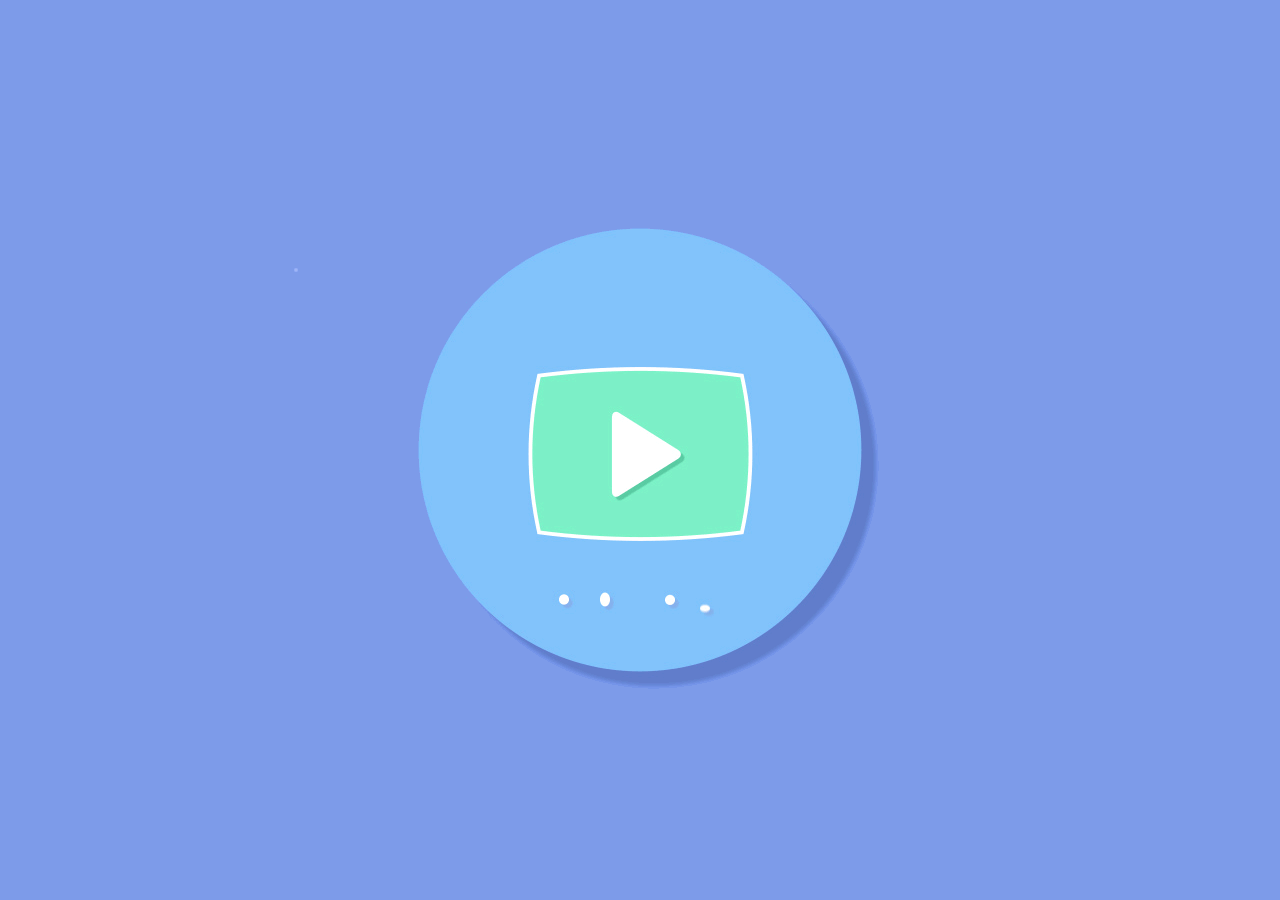
<file: 1.html>
<!DOCTYPE html>
<html lang="en">

<head>
    <title> مَا هَذَا الصَّوْتُ؟</title>
<meta charset="utf-8">
<meta name="viewport" content="width=device-width, initial-scale=1.0, maximum-scale=1.0,shrink-to-fit=no, user-scalable=no" />
<meta http-equiv="X-UA-Compatible" content="IE=edge,chrome=1">

<script src="js/jquery-3.4.1.min.js"></script>
<link rel="stylesheet" type="text/css" href="css/bootstrap.css" />
<link rel="stylesheet" type="text/css" href="css/default.css" />
<link rel="stylesheet" type="text/css" href="css/bookblock.css" />
<link rel="stylesheet" type="text/css" href="css/style.css" />
<link rel="stylesheet" type="text/css" href="css/story.css?v=1.1" />

<script src="js/modernizr.custom.js"></script>
<script src="js/jquerypp.custom.js"></script>
<script src="js/jquery.bookblock.js"></script>


</head>

<body>
        <audio controls id="flipAudioFile" preload="auto" src="audio/flip.mp3" style="display: none">
        </audio>
        <audio controls id="audiofile" style="display: none">
            <source src="audio/story-01_vo.mp3"  type="audio/mp3">
        </audio>
        <div class="play_btn_div">
            <img class="img-fluid play_btn" onclick="startStory();" src="play_btn.gif">
        </div>
        <div class="row loading_div" style="display: none;">
            <a href="javascript:void(0)" class="text-center" style="width: 100%;">
                <img class="img-fluid" src="loading.gif">
            </a>
        </div>
        <div class="container-fluid p-0">


        
        <div class="bb-custom-wrapper" style="display: none;">
            <div id="bb-bookblock" class="bb-bookblock">
                <div class="bb-item">
                    <div class="bb-custom-side">
                        <img src="images/demo1-cover.png" class="img-fluid"  alt="cover"/>
                    </div>
                </div> 

                <div class="bb-item">
                    <div class="bb-custom-side">
                        <img src="images/demo1-slide01.png" class=" img-fluid" alt="image01"/>
                    </div>
                </div>

              
              
               
               
               			
               	
                			
                    <h1 class="line centered" id="subtitles" style="direction: rtl;"></h1>
            </div>

        <nav class="bb-custom-wrapper mt-0">
            <a id="bb-nav-next"  href="#" class="bb-custom-icon"><img src="back.png" width="50" style="margin-top: -28px;"></a>


            <span id="playpause" style="cursor: pointer;">
                <img src="stop-button.png" width="50" style="margin-top: -28px"/>
            </span>

            <span style="cursor: pointer;" id="replay">
                <img src="repeat.png" width="50" style="margin-top: -28px"/>
            </span>
            <a  id="bb-nav-prev" href="#" class="bb-custom-icon"><img src="next.png" width="50" style="margin-top: -28px;"></a>


        </nav>
        </div>
    </div>
<input type="hidden" name="latest_slide" id="latest_slide" value="0" />

    <style>
        
    </style>

    <script>
        

       
        var start_data = [{"start_time":0,"end_time":1.700,"class":"page0"},{"start_time":2.621,"end_time":7.000,"class":"page1"},{"start_time":10.700,"end_time":19.850,"class":"page2"},{"start_time":20.000,"end_time":32.633,"class":"page3"},{"start_time":33.500,"end_time":36.640,"class":"page4"},{"start_time":37.00,"end_time":46.8,"class":"page5"},{"start_time":52.280,"end_time":58.640,"class":"page6"},{"start_time":58.900,"end_time":65.63,"class":"page7"},{"start_time":66.001,"end_time":72.001,"class":"page8"},{"start_time":72.000,"end_time":84.001,"class":"page9"},{"start_time":84.200,"end_time":96.001,"class":"page10"},{"start_time":96.0,"end_time":103.2000000000000028421709430404007434844970703125,"class":"page11"}];
        var audioPlayer = document.getElementById("audiofile");
        var flipAudioFile = document.getElementById("flipAudioFile");

        function play() {
            audioPlayer.play();
            audioPlayer.currentTime = 0;
            setInterval(function(){
                var audioPlayer = document.getElementById("audiofile");
                if(audioPlayer.currentTime >= 0 && audioPlayer.readyState==4){
                    $(".loading_div").hide();
                    $(".bb-custom-wrapper").show();

                }

            }, 500);

        }
        function startStory() {
            $(".play_btn_div").hide();
            $(".loading_div").show();
            play();

        }

        ( function(win, doc) {

            var audioPlayer = doc.getElementById("audiofile");
            var subtitles = doc.getElementById("subtitles");
            $("#playpause").on("click",function(){
                if (!$("#audiofile")[0].paused){

                    $("#audiofile")[0].pause();
                    $("#playpause > img").attr("src","play-button.png");
                }else{

                    $("#audiofile")[0].play();
                    $("#playpause > img").attr("src","stop-button.png");
                }
            })

            $(".bb-custom-icon").on("click",function () {
                $("#flipAudioFile")[0].play();
            });
            $(".bb-custom-icon").on("click",function () {
                $("#flipAudioFile")[0].play();
            });

            var syncData = {
                0:[
					{ "end": "0.50","start": "0.000","text": "مَا هَذَا" },
					{ "end": "1.700","start": "0.70","text": "<br/>الصَّوْتُ؟" },
                ], 
                1 : [/*01*/
                    {"end": "2.980","start": "2.621","text": "أَلْعَبُ " },
                    {"end": "3.300","start": "2.980","text": "فِي " },
                    {"end": "3.800","start": "3.305","text": "غُرْفَتِي" },
                    {"end": "4.500","start": "3.900","text": "مَعَ" },
                    {"end": "5.979","start": "5.100","text": "دَبْدُوبِي  " }, 
                    {"end": "7.000","start": "5.980","text": "ودُمْيَتِي" }, 
                    
                   

                   
                ],
                2 : [/*2*/
                    { "end": "11.0","start": "10.50","text": "هاهيَ!" },
                    { "end": "11.50","start": "11.1","text": "فَوقَ" },
                    { "end": "11.90","start": "11.51","text": "الرَّمْلِ" },
                    { "end": "12.60","start": "11.91","text": "المُخَصَّصِ" },
                    { "end": "13.0","start": "12.61","text": " لَهَا، " },
					{ "end": "13.41","start": "13.01","text": "فِي " },
                    { "end": "14.95","start": "13.42","text": " صُنْدُوقِهَا؛" },
                    { "end": "15.40","start": "14.96","text": "إنَّهَا" },
                    { "end": "15.90","start": "15.41","text": "تَقْضِي" },					
					

                    { "end": "16.550","start": "15.91","text": "حَاجَتَهَا،" },
                    { "end": "16.950","start": "16.600","text": "ثُمَّ" },
                    { "end": "17.950","start": "16.999","text": "تُغْطِّي<br/>" },
                    { "end": "18.450","start": "17.960","text": "فَضَلَاتِها " },
                    { "end": "19.20","start": "18.46","text": "بِالرِّمَالِ." },
                    	
                ],
                3 : [/*3*/
                    { "end": "20.600","start": "20.000","text": "<span class>أَشْعُرُ" },
                    { "end": "20.950","start": "20.650","text": "أَنَا" },
                    { "end": "21.350","start": "20.951","text": "أَيْضًا" },
                    { "end": "21.900","start": "21.351","text": "بِحَاجَةٍ" },
                    { "end": "22.400","start": "21.951","text": "<br/>لِلذَّهَابِ" },
                   
                    { "end": "22.700","start": "22.401","text": "إلى" },
                    { "end": "23.000","start": "22.701","text": "دَورَةِ" },
                    { "end": "23.550","start": "23.001","text": "<br>المياهِ." },

                    { "end": "24.550","start": "23.651","text": "دَخَلْتُ" },
                    { "end": "24.999","start": "24.590","text": "الخَلَاءَ،" },
                    { "end": "25.550","start": "25.010","text": "<br/>ولَمْ" },

                    { "end": "25.999","start": "25.581","text": "أَنْسَ" },
                    { "end": "26.510","start": "26.011","text": "دُعَاءَ " },
                    { "end": "26.900","start": "26.551","text": "<br/>الدُّخُولِ" },

                    { "end": "27.300","start": "26.950","text": "إليهِ..<br/>" },

                   
                
                    
                ],
                4 : [/*4*/
                    { "end": "33.900","start": "33.500","text": "أَغْلَقْتُ" },
                    { "end": "34.550","start": "33.950","text": "البَابَ" },
                    { "end": "34.900","start": "34.600","text": "خَلْفِي. <br/>" },

                    { "end": "35.450","start": "34.950","text": "جَلَسْتُ" },
                    { "end": "35.700","start": "35.500","text": "عَلى" },
                    { "end": "36.600","start": "35.750","text": "المِرْحَاضِ." },		
                   
                ],
                5 : [/*5*/
                    { "end": "37.520","start": "37.220","text": "طَرَقَتْ" },
                    { "end": "38.000","start": "37.570","text": "أُخْتِي" },
                    { "end": "38.400","start": "38.050","text": "بَابَ " },
                    { "end": "38.850","start": "38.450","text": "دَورَةِ" },
                    { "end": "39.350","start": "38.900","text": "المياهِ؛ <br/>" },
                   
                    { "end": "39.950","start": "39.400","text": "تُرِيدُ" },		
                    { "end": "40.450","start": "40.000","text": "الدُّخُولَ. <br/>" },

                    { "end": "40.850","start": "40.455","text": "قُلْتُ" },
                    { "end": "41.250","start": "40.900","text": "لَهَا:" },		
                    { "end": "41.950","start": "41.300","text": "انْتَظِرِي" },	
                    { "end": "42.400","start": "42.000","text": "مِنْ" },						
                    { "end": "42.950","start": "42.450","text": "فَضْلِكِ ...  <br/>" },

					{ "end": "43.400","start": "43.000","text": "فَلَا" },
                    { "end": "44.400","start": "43.450","text": "يُمْكِنُهَا" },
                    { "end": "44.990","start": "44.450","text": "الدُّخُولُ" },
					{ "end": "45.400","start": "45.000","text": "وأَنَا" },
                    { "end": "45.950","start": "45.450","text": "مَا زِلْتُ <br/>" },	
                    { "end": "46.250","start": "45.955","text": "أَقْضِي" },
					{ "end": "46.800","start": "46.300","text": "حَاجَتِي." },
                   ],
                6 : [/*6*/
                    { "end": "52.700","start": "52.000","text": "نَظَّفْتُ " },
                    { "end": "53.470","start": "52.750","text": "نَفْسِي " },
                    { "end": "53.900","start": "53.500","text": "بِالمَاءِ " },
                    { "end": "54.450","start": "53.950","text": "والمَنَادِيلِ. <br/>" },
                   
                    { "end": "54.850","start": "54.455","text": "ثُمَّ" },
                    { "end": "55.250","start": "54.900","text": "وَضَعْتُ" },		
                    { "end": "55.800","start": "55.300","text": "المَنَادِيلَ " },	
                    { "end": "56.250","start": "55.850","text": "المُتَّسِخَةَ" },
                    { "end": "56.650","start": "56.300","text": "فِي" },		
                    { "end": "57.350","start": "56.700","text": "سَلَّةِ" },	
                    { "end": "58.600","start": "57.450","text": "المُهْمَلَاتِ." },						
                   			
                ],
                7 : [/*7*/
                    { "end": "59.000","start": "58.600","text": "ضَغَطْتُ" },
                    { "end": "59.750","start": "59.050","text": "مِكْبَسَ" },
                    { "end": "60.300","start": "59.800","text": "المِرْحَاضِ؛" },
                    { "end": "60.900","start": "60.350","text": "فَانْدَفَعَ " },
                    { "end": "61.400","start": "60.900","text": "المَاءُ" },
                    { "end": "61.950","start": "61.450","text": "بِقُوَّةٍ" },		
                    { "end": "62.600","start": "62.000","text": "وَأَصْبَحَ <br/>" },

                    { "end": "63.000","start": "62.650","text": "المِرْحَاضُ" },
                    { "end": "63.750","start": "63.050","text": "نَظِيفًا" },
                    { "end": "64.990","start": "63.755","text": "مِنْ" },
                    { "end": "65.650","start": "64.995","text": "جَدِيدٍ." },
                ],
                8 : [/*8*/
                    { "end": "66.700","start": "66.000","text": "غَسَلْتُ" },
                    { "end": "67.150","start": "66.750","text": "يَدَيَّ" },
                    { "end": "67.700","start": "67.200","text": "بِالمَاءِ" },
                    { "end": "68.150","start": "67.750","text": "وَالصَّابُونِ" },
                    { "end": "68.555","start": "68.155","text": "دُونَ" },
                    { "end": "69.000","start": "68.600","text": "إِسْرَافٍ." },
                    { "end": "69.950","start": "69.045","text": "جَفَّفْتُهُمَا" },
                    { "end": "71.000","start": "70.000","text": "بِمِنْشَفَةٍ" },
                    { "end": "72.300","start": "71.050","text": "نَظِيفَةٍ." },

                   				
                ],
                9 : [/*9*/
                    { "end": "73.350","start": "72.900","text": "خَرَجْتُ" },
                    { "end": "73.650","start": "73.400","text": "مِنْ" },
                    { "end": "73.900","start": "73.655","text": "دَورَةِ" },
                    { "end": "74.400","start": "73.950","text": "المياهِ؛" },
                    { "end": "74.900","start": "74.450","text": "وَقُلْتُ: <br/>" },
                    { "end": "76.00","start": "74.950","text":  " &#8221 غُفْرَانَكَ &#8223.<br/>" },
                    
                    { "end": "76.600","start": "76.050","text": "وَجَدْتُ" },
                    { "end": "77.100","start": "76.650","text": "ظَرِيفَةَ" },
                    { "end": "78.200","start": "77.150","text": "تَنْتَظِرُنِي " },
                    { "end": "78.850","start": "78.250","text": "أَمَامَ" },
                    { "end": "79.300","start": "78.990","text": "بَابِ <br/>" },

                    { "end": "79.800","start": "79.310","text": "الحَمَّامِ،" },
                    { "end": "80.500","start": "79.850","text": "وَتُنَظِّفُ" },
                    { "end": "81.100","start": "80.550","text": "نَفْسَهَا؛ <br/>" },

                    { "end": "81.700","start": "81.150","text": "تَلْعَقُ" },
                    { "end": "82.600","start": "81.750","text": "شَعْرَهَا" },
                    { "end": "84.500","start": "82.650","text": "بِلِسَانِهَا." },
                ],
                10 : [/*10*/
                    { "end": "84.850","start": "84.200","text": "طَرِيقَةُ" },
                    { "end": "85.350","start": "84.86","text": "تَنْظِيفٍ" },
                    { "end": "85.69","start": "85.360","text": "غَرِيبَةٍ" },
                    { "end": "86.10","start": "85.700","text": "يا ظَرِيفَةُ! <br/>" },

                    { "end": "87.20","start": "86.11","text": "الحَمْدُ" },
                    { "end": "88.650","start": "87.21","text": "لله" },
                    { "end": "89.150","start": "88.66","text": "أَنَّنِي" },
                    { "end": "89.50","start": "89.16","text": "أُنَظِّفُ" },	
                    { "end": "90.0","start": "89.51","text": "نَفْسِي" },
                    { "end": "90.750","start": "90.1","text": "بِطَرِيقَةٍ" },
                    { "end": "91.250","start": "90.76","text": "تُنَاسِبُ" },
                    { "end": "91.950","start": "91.260","text": "البَشَرَ؛ <br/>" },
                    
                    { "end": "92.650","start": "92.000","text": "تُبْعِدُ" },
                    { "end": "93.350","start": "92.700","text": "الأَمْرَاضَ" },
                    { "end": "93.650","start": "93.400","text": "عَنِّي،" },
                    { "end": "94.150","start": "93.700","text": "وتُبْقِي" },
                    { "end": "94.800","start": "94.200","text": "رَائِحَتِي" },
                    { "end": "95.150","start": "94.850","text": "جَمِيلَةً.  <br/>" },

                    						
                ],
                11 : [/*11*/
                    { "end": "96.000","start": "95.550","text": "الآنَ" },
                    { "end": "96.500","start": "96.050","text": "بِإمْكَانِ" },
                    { "end": "97.000","start": "96.550","text": "أُخْتِي" },
                    { "end": "97.600","start": "97.050","text": "دُخُولَ" },
                    { "end": "98.100","start": "97.650","text": "دَورَةِ" },
                    { "end": "98.700","start": "98.150","text": "المياهِ. <br/>" },

                    { "end": "99.600","start": "98.750","text": "وبِإمْكَانِي" },
                    { "end": "100.000","start": "99.650","text": "اللَّعِبَ" },	
                    { "end": "100.305","start": "100.005","text": "مَعَ " },
                    { "end": "101.750","start": "101.050","text": "قِطَّتِي" },
                    { "end": "103.000","start": "101.800","text": "النَّظِيفَةِ." },				
                ]					
            };

            createSubtitle(0,audioPlayer,start_data[0].start_time,start_data[0].end_time);
            $("#replay").on("click",function(){
                var page_id = $("#latest_slide").val();
                createSubtitle(page_id,audioPlayer,start_data[page_id].start_time,start_data[page_id].end_time,true);
            });


            function createSubtitle(id,audioPlayer,start_time,end_time,play=false)
            {
                $("#subtitles").removeClass();
                $("#subtitles").addClass("line centered page"+id)
                audioPlayer.pause();
                subtitles.innerText = '';
                audioPlayer.currentTime = start_time;
                if(id>0 || play===true){
                    let play_time = setTimeout(function() {
                        audioPlayer.play();
                        $("#playpause > img").attr("src","stop-button.png");
                    },500);
                }

                var element;
                for (var i = 0; i < syncData[id].length; i++) {
                    element = doc.createElement('span');
                    element.setAttribute("id", "c_" +id+ i);
                    element.innerHTML = syncData[id][i].text + " ";
                    subtitles.appendChild(element);
                }

                audioPlayer.ontimeupdate = (event) => {
                    syncData[id].forEach(function(element, index, array){

               
                        var page_id = $("#latest_slide").val();
                        if( page_id == 4 | page_id == 5) 
                        subtitles.children[index].style.color = '#ffffff';
                        else
                        subtitles.children[index].style.color = '#212121';
                        
                        if( page_id == 11)
                        document.getElementById("bb-nav-next").style.display = "none";
                     

                        if( page_id == 0)
                        document.getElementById("bb-nav-prev").style.display = "none";

                        
                        if( audioPlayer.currentTime >= element.start && audioPlayer.currentTime <= element.end )
                            subtitles.children[index].style.color = '#e16b3d';

                    });

                    if(audioPlayer.currentTime>=end_time){
                        audioPlayer.pause();
                        syncData[id].forEach(function(element, index, array){
                            var page_id = $("#latest_slide").val();
                            if( page_id == 5)
                        subtitles.children[index].style.color = '#ffffff';
                        else
                            subtitles.children[index].style.color = '#000000';
                        });
                        $("#playpause > img").attr("src","icons/play-button.png");
                    }
                };
            }
            var Page = (function() {
                var config = {
                        $bookBlock : $( '#bb-bookblock' ),
                        $navNext : $( '#bb-nav-next' ),
                        $navPrev : $( '#bb-nav-prev' ),
                        $navFirst : $( '#bb-nav-first' ),
                        $navLast : $( '#bb-nav-last' )
                    },
                    init = function() {
                        config.$bookBlock.bookblock( {
                            speed : 900,
                            direction: 'rtl',
                            shadowSides : 0.8,
                            shadowFlip : 0.7,
                            onEndFlip :function( old, page, isLimit ) {
                                $(window).scrollTop(5);
                                $("#latest_slide").val(page)
                                if(page==0){
                                    $('.bb-custom-icon-arrow-right').show();
                                    //$('#bb-nav-prev').hide();
                                }

                                if(page == 1){
                                   // $('#bb-nav-next').hide();
                                    $('#bb-nav-prev').show();
                                }
                                else
                                    $('#bb-nav-next').show();

                                //audioPlayer.currentTime = start_data[page].start_time;
                                createSubtitle(page,audioPlayer,start_data[page].start_time,start_data[page].end_time,true);
                            }
                        } );
                        initEvents();
                    },
                    initEvents = function() {

                        var $slides = config.$bookBlock.children();

                        // add navigation events
                        config.$navNext.on( 'click touchstart', function() {
                            config.$bookBlock.bookblock( 'next' );
                            return true;
                        } );

                        config.$navPrev.on( 'click touchstart', function() {
                            config.$bookBlock.bookblock( 'prev' );
                            return true;
                        } );

                        config.$navFirst.on( 'click touchstart', function() {
                            config.$bookBlock.bookblock( 'first' );
                            return false;
                        } );

                        config.$navLast.on( 'click touchstart', function() {
                            config.$bookBlock.bookblock( 'last' );
                            return false;
                        } );

                        // add swipe events
                        $slides.on( {
                            'swipeleft' : function( event ) {
                                config.$bookBlock.bookblock( 'prev' );
                                return false;
                            },
                            'swiperight' : function( event ) {
                                config.$bookBlock.bookblock( 'next' );
                                return false;
                            }
                        } );

                        // add keyboard events
                        $( document ).keydown( function(e) {
                            var keyCode = e.keyCode || e.which,
                                arrow = {
                                    left : 37,
                                    up : 38,
                                    right : 39,
                                    down : 40
                                };

                            switch (keyCode) {
                                case arrow.left:
                                    config.$bookBlock.bookblock( 'next' );
                                    break;
                                case arrow.right:
                                    config.$bookBlock.bookblock( 'prev' );
                                    break;
                            }
                        } );
                    };

                return { init : init };

            })();
            Page.init();
        }(window, document));
    </script>
    <script>
        $("#bb-nav-next ").on('click', function() {
       var $height = $('.bb-custom-side').height();
        $('.bb-bookblock').css('height', $height);
        });

    </script>

</body>
</html>
</file>
<file: css/default.css>
/* General Demo Style */
/*@import url(http://fonts.googleapis.com/earlyaccess/droidarabickufi.css);*/

@font-face {
	font-family: "AXtManalBLack";
	src: url("../font/AXtManalBLack.eot") format('embedded-opentype');
	src: url("../font/AXtManalBLack.woff") format("woff"),
		 url("../font/AXtManalBLack.ttf") format("truetype"),
		 url("../font/AXtManalBLack.svg#AXtManalBLack") format("svg");		
	font-weight: normal;
	font-style: normal;
}

*, *:after, *:before { -webkit-box-sizing: border-box; -moz-box-sizing: border-box; box-sizing: border-box; }
body, html { font-size: 100%; padding: 0; margin: 0; height: 100%;}

/* Clearfix hack by Nicolas Gallagher: http://nicolasgallagher.com/micro-clearfix-hack/ */
.clearfix:before, .clearfix:after { content: " "; display: table; }
.clearfix:after { clear: both; }

body {
	font-family: "AXtManalBLack";
	color: #re;
	background: #f6f6f6;
}

a {
	color: #555;
	text-decoration: none;
	outline: none;
}

a:hover,
a:active {
	color: #777;
}

a img {
	border: none;
}

/* Header Style */
.main,
.container > header {
	margin: 0 auto;
	padding: 2em;
}

.container {
	height: 100%;
}

.container > header {
	text-align: center;
	background: rgba(0,0,0,0.01);
}

.container > header h1 {
	font-size: 2.625em;
	line-height: 1.3;
	margin: 0;
	font-weight: 300;
}

.container > header span {
	display: block;
	font-size: 60%;
	opacity: 0.3;
	padding: 0 0 0.6em 0.1em;
}

/* Main Content */
.main {
	max-width: 69em;
}

.column {
	float: left;
	width: 50%;
	padding: 0 2em;
	min-height: 300px;
	position: relative;
}

.column:nth-child(2) {
	box-shadow: -1px 0 0 rgba(0,0,0,0.1);
}

.column p {
	font-weight: 300;
	font-size: 2em;
	padding: 0;
	margin: 0;
	text-align: right;
	line-height: 1.5;
}

/* To Navigation Style */
.codrops-top {
	background: #fff;
	background: rgba(255, 255, 255, 0.6);
	text-transform: uppercase;
	width: 100%;
	font-size: 0.69em;
	line-height: 2.2;
}

.codrops-top a {
	padding: 0 1em;
	letter-spacing: 0.1em;
	color: #888;
	display: inline-block;
}

.codrops-top a:hover {
	background: rgba(255,255,255,0.95);
	color: #333;
}

.codrops-top span.right {
	float: right;
}

.codrops-top span.right a {
	float: left;
	display: block;
}

.codrops-icon:before {
	font-family: 'codropsicons';
	margin: 0 4px;
	speak: none;
	font-style: normal;
	font-weight: normal;
	font-variant: normal;
	text-transform: none;
	line-height: 1;
	-webkit-font-smoothing: antialiased;
}

.codrops-icon-drop:before {
	content: "\e001";
}

.codrops-icon-prev:before {
	content: "\e004";
}

.codrops-icon-archive:before {
	content: "\e002";
}

.codrops-icon-next:before {
	content: "\e000";
}

.codrops-icon-about:before {
	content: "\e003";
}

/* Demo Buttons Style */
.codrops-demos {
	padding-top: 1em;
	font-size: 0.9em;
}

.codrops-demos a {
	display: inline-block;
	margin: 0.2em;
	padding: 0.45em 1em;
	background: #999;
	color: #fff;
	font-weight: 700;
	border-radius: 2px;
}

.codrops-demos a:hover,
.codrops-demos a.current-demo,
.codrops-demos a.current-demo:hover {
	opacity: 0.6;
}

.codrops-nav {
	text-align: center;
}

.codrops-nav a {
	display: inline-block;
	margin: 20px auto;
	padding: 0.3em;
}

/* Demo Styles */

.demo-1 body {
	color: #87968e;
	background: #fff2e3;
}

.demo-1 a {
	color: #72b890;
}

.demo-1 .codrops-demos a {
	background: #72b890;
	color: #fff;
}

.demo-2 body {
	color: #fff;
	background: #c05d8e;
}

.demo-2 a {
	color: #d38daf;
}

.demo-2 a:hover,
.demo-2 a:active {
	color: #fff;
}

.demo-2 .codrops-demos a {
	background: #883b61;
	color: #fff;
}

.demo-2 .codrops-top a:hover {
	background: rgba(255,255,255,0.3);
	color: #333;
}

.demo-3 body {
	color: #87968e;
	background: #fff2e3;
}

.demo-3 a {
	color: #ea5381;
}

.demo-3 .codrops-demos a {
	background: #ea5381;
	color: #fff;
}

.demo-4 body {
	color: #999;
	background: #fff2e3;
	overflow: hidden;
}

.demo-4 a {
	color: #1baede;
}

.demo-4 a:hover,
.demo-4 a:active {
	opacity: 0.6;
}

.demo-4 .codrops-demos a {
	background: #1baede;
	color: #fff;
}

.demo-5 body {
	background: #fffbd6;
}
</file>
<file: css/bookblock.css>
.bb-bookblock {
	width: 800px;
	height: 100%;
	margin: 0 auto;
	position: relative;
	z-index: 100;
	-webkit-perspective: 1300px;
	perspective: 1300px;
	-webkit-backface-visibility: hidden;
	backface-visibility: hidden;
}

.bb-page {
	position: absolute;
	-webkit-transform-style: preserve-3d;
	transform-style: preserve-3d;
	-webkit-transition-property: -webkit-transform;
	transition-property: transform;
}

.bb-vertical .bb-page {
	width: 50%;
	height: 100%;
	left: 50%;
	-webkit-transform-origin: left center;
	transform-origin: left center;
}

.bb-horizontal .bb-page {
	width: 100%;
	height: 50%;
	top: 50%;
	-webkit-transform-origin: center top;
	transform-origin: center top;
}

.bb-page > div,
.bb-outer,
.bb-content,
.bb-inner {
	position: absolute;
	height: 100%;
	width: 100%;
	top: 0;
	left: 0;
	-webkit-backface-visibility: hidden;
	backface-visibility: hidden;
}

.bb-vertical .bb-content {
	width: 200%;
}

.bb-horizontal .bb-content {
	height: 200%;
}

.bb-page > div {
	width: 100%;
	-webkit-transform-style: preserve-3d;
	transform-style: preserve-3d;
}

.bb-vertical .bb-back {
	-webkit-transform: rotateY(-180deg);
	transform: rotateY(-180deg);
}

.bb-horizontal .bb-back {
	-webkit-transform: rotateX(-180deg);
	transform: rotateX(-180deg);
}

.bb-outer {
	width: 100%;
	overflow: hidden;
	z-index: 999;
}

.bb-overlay, 
.bb-flipoverlay {
	background-color: rgba(0, 0, 0, 0.7);
	position: absolute;
	top: 0px;
	left: 0px;
	width: 100%;
	height: 100%;
	opacity: 0;
}

.bb-flipoverlay {
	background-color: rgba(0, 0, 0, 0.2);
}

.bb-bookblock.bb-vertical > div.bb-page:first-child,
.bb-bookblock.bb-vertical > div.bb-page:first-child .bb-back {
	-webkit-transform: rotateY(180deg);
	transform: rotateY(180deg);
}

.bb-bookblock.bb-horizontal > div.bb-page:first-child,
.bb-bookblock.bb-horizontal > div.bb-page:first-child .bb-back {
	-webkit-transform: rotateX(180deg);
	transform: rotateX(180deg);
}

/* Content display */
.bb-content {
	background: #fff;
}

.bb-vertical .bb-front .bb-content {
	left: -100%;
}

.bb-horizontal .bb-front .bb-content {
	top: -100%;
}

/* Flipping classes */
.bb-vertical .bb-flip-next,
.bb-vertical .bb-flip-initial {
	-webkit-transform: rotateY(-180deg);
	transform: rotateY(-180deg);
}

.bb-vertical .bb-flip-prev {
	-webkit-transform: rotateY(0deg);
	transform: rotateY(0deg);
}

.bb-horizontal .bb-flip-next,
.bb-horizontal .bb-flip-initial {
	-webkit-transform: rotateX(180deg);
	transform: rotateX(180deg);
}

.bb-horizontal .bb-flip-prev {
	-webkit-transform: rotateX(0deg);
	transform: rotateX(0deg);
}

.bb-vertical .bb-flip-next-end {
	-webkit-transform: rotateY(-15deg);
	transform: rotateY(-15deg);
}

.bb-vertical .bb-flip-prev-end {
	-webkit-transform: rotateY(-165deg);
	transform: rotateY(-165deg);
}

.bb-horizontal .bb-flip-next-end {
	-webkit-transform: rotateX(15deg);
	transform: rotateX(15deg);
}

.bb-horizontal .bb-flip-prev-end {
	-webkit-transform: rotateX(165deg);
	transform: rotateX(165deg);
}

.bb-item {
	width: 100%;
	height: 100%;
	position: absolute;
	/*top: 0;*/
	left: 0;
	display: none;
	/*background: #fff;*/
}

/* No JS */
.no-js .bb-bookblock, 
.no-js ul.bb-custom-grid li {
	width: auto;
	height: auto;
}

.no-js .bb-item {
	display: block;
	position: relative;
}
</file>
<file: css/style.css>
/*.play_btn{

    min-width:100%;
    height:auto;
    width:auto;
    position:absolute;
    top:-100%; bottom:-100%;
    left:-100%; right:-100%;
    margin:auto;
}*/

.play_btn {
    cursor: pointer;
}
.play_btn_div img {
    position: absolute;
    top: 50%;
    left: 50%;
    transform: translate(-50%, -50%);
}
.loading_div{
    position: absolute;
    top: 50%;
    left: 50%;
    transform: translate(-50%, -50%);
}
.nlfinner {
    position: absolute;
    width: 100%;
    margin: 0 auto 0;
    /*background: #000;*/
    opacity: 0.7;
    text-align: center;
    top: 65%;
}
.container {
    position: relative;
    text-align: center;
    color: white;
    direction: rtl;
    max-width: 100% !important;
}
.bottom-left {
    position: absolute;
    bottom: 8px;
    left: 16px;
}
.top-left {
    position: absolute;
    top: 8px;
    left: 16px;
}
.top-right {
    position: absolute;
    top: 8px;
    right: 16px;
}
.bottom-right {
    position: absolute;
    bottom: 8px;
    right: 16px;
}
.centered {
    font-weight: 900;
    position: absolute;
    top: 50%;
    left: 50%;
    transform: translate(-50%, -50%);
}
.page0{
    color: black;
    top: 200px;
    left: 174px;
    text-align: center;
    margin: auto;
    display: block;
    width: 100%;
    transform: none;
    font-size: 55px;
   
}
.page1{
    color: black;
    top: 105px;
    left: 200px;
    text-align: center;
    margin: auto;
    display: block;
    width: 100%;
    transform: none;
    font-size: 25px;
}
.page2{
    color: black;
    top: 50px;
    left: 0px;
    text-align: center;
    margin: auto;
    display: block;
    width: 100%;
    transform: none;
    font-size: 25px;
}
.page3{
    color: black;
    top: 105px;
    left: -200px;
    text-align: center;
    margin: auto;
    display: block;
    width: 100%;
    transform: none;
    font-size: 25px;
}
.page4{
    color: black;
    top: 30px;
    left: 0px;
    text-align: center;
    margin: auto;
    display: block;
    width: 100%;
    transform: none;
    font-size: 25px;
}
.page5{
    color: black;
    top: 50px;
    left: -230px;
    text-align: center;
    margin: auto;
    display: block;
    width: 100%;
    transform: none;
    font-size: 25px;
}
.page6{
    color: black;
    top: 50px;
    left: -200px;
    text-align: center;
    margin: auto;
    display: block;
    width: 100%;
    transform: none;
    font-size: 25px;
}
.page7{
    color: black;
    top: 50px;
    left: -170px;
    text-align: center;
    margin: auto;
    display: block;
    width: 100%;
    transform: none;
    font-size: 25px;
}
.page8{
    color: black;
    top: 30px;
    left: 70px;
    text-align: center;
    margin: auto;
    display: block;
    width: 100%;
    transform: none;
    font-size: 25px;
}
.page9{
    color: black;
    top: 50px;
    left: -230px;
    text-align: center;
    margin: auto;
    display: block;
    width: 100%;
    transform: none;
    font-size: 25px;
}
.page10{
    color: black;
    top: 50px;
    left: -170px;
    text-align: center;
    margin: auto;
    display: block;
    width: 100%;
    transform: none;
    font-size: 25px;
}
.page11{
    color: black;
    top: 40px;
    left: 174px;
    text-align: center;
    margin: auto;
    display: block;
    width: 100%;
    transform: none;
    font-size: 25px;
}

.bb-custom-wrapper > nav a{
    z-index : 99999;
}
.bb-item{
    /*height: auto !important;*/
}
/*.bb-custom-wrapper{
    margin-top:5px !important;
}*/
body {
    overflow: hidden; /* Hide scrollbars */
}
.play_btn_div {
    position: relative;
      background-color: #7d9be9;
    height: 100%;
    width: 100%;
}
.bb-custom-side img{
    max-height: 565px;

    /*object-fit: contain;*/
}
/*ipad*/
</file>
<file: css/story.css>
@font-face {
	font-family: 'arrows';
	src:url('../fonts/arrows/arrows.eot');
	src:url('../fonts/arrows/arrows.eot?#iefix') format('embedded-opentype'),
		url('../fonts/arrows/arrows.woff') format('woff'),
		url('../fonts/arrows/arrows.ttf') format('truetype'),
		url('../fonts/arrows/arrows.svg#arrows') format('svg');
	font-weight: normal;
	font-style: normal;
}

.bb-custom-wrapper {
	width: 100%;
	height: 100%;
	position: relative;
}

.bb-custom-wrapper .bb-bookblock {
	width: 100%;
	/*height: 80%;*/
	-webkit-perspective: 2000px;
	perspective: 2000px;
}

.bb-custom-side {
	width: 100%;
	float: left;
	/*height: 100%;*/
	overflow: hidden;
	background: transparent;
	/* Centering with flexbox */
	display: -webkit-box;
	display: -moz-box;
	display: -webkit-flex;
	display: flex;
	-webkit-flex-direction: row;
	flex-direction: row;
	-webkit-flex-wrap: wrap;
	flex-wrap: wrap;
	-webkit-box-pack: center;
	-moz-box-pack: center;
	-webkit-justify-content: center;
	justify-content: center;
	-webkit-box-align: center;
	-moz-box-align: center;
	-webkit-align-items: center;
	align-items: center;
}


.bb-custom-wrapper > nav {
	width: 100%;
	height: 40px;
	margin: 1em auto 0;
	position: fixed;
	bottom: 7px;
	z-index: 1000;
	text-align: center;
	transform: scale(1.5);
}

.bb-custom-wrapper > nav a {
	/*display: inline-block; */
    /* width: 40px; */
    /* height: 40px; */
    text-align: center;
    border-radius: 2px;
    /* background: #1baede; */
    color: #fff;
    /* font-size: 0; */
    /* margin: 2px;*/
}

.bb-custom-wrapper > nav a:hover {
	opacity: 0.6;
}
.bb-custom-wrapper > span:hover {
	opacity: 0.8;
}
#playpause img :hover{
	opacity: 0.6;
}
#replay img :hover{
	opacity: 0.6;
}
.bb-custom-icon:before {
	font-family: 'arrows';
	speak: none;
	font-style: normal;
	font-weight: normal;
	font-variant: normal;
	text-transform: none;
	line-height: 1;
	font-size: 30px;
	line-height: 40px;
	display: block;
	-webkit-font-smoothing: antialiased;
}

.bb-custom-icon-first:before,
.bb-custom-icon-last:before {
	content: "\e002";
}

.bb-custom-icon-arrow-left:before,
.bb-custom-icon-arrow-right:before {
	content: "\e003";
}

.bb-custom-icon-arrow-left:before,
.bb-custom-icon-first:before {
	-webkit-transform: rotate(180deg);
	transform: rotate(180deg);
}

/* No JS */
.no-js .bb-custom-wrapper {
	height: auto;
}

.no-js .bb-custom-content {
	height: 470px;
}

a{
	text-decoration: none !important;
}
</file>
